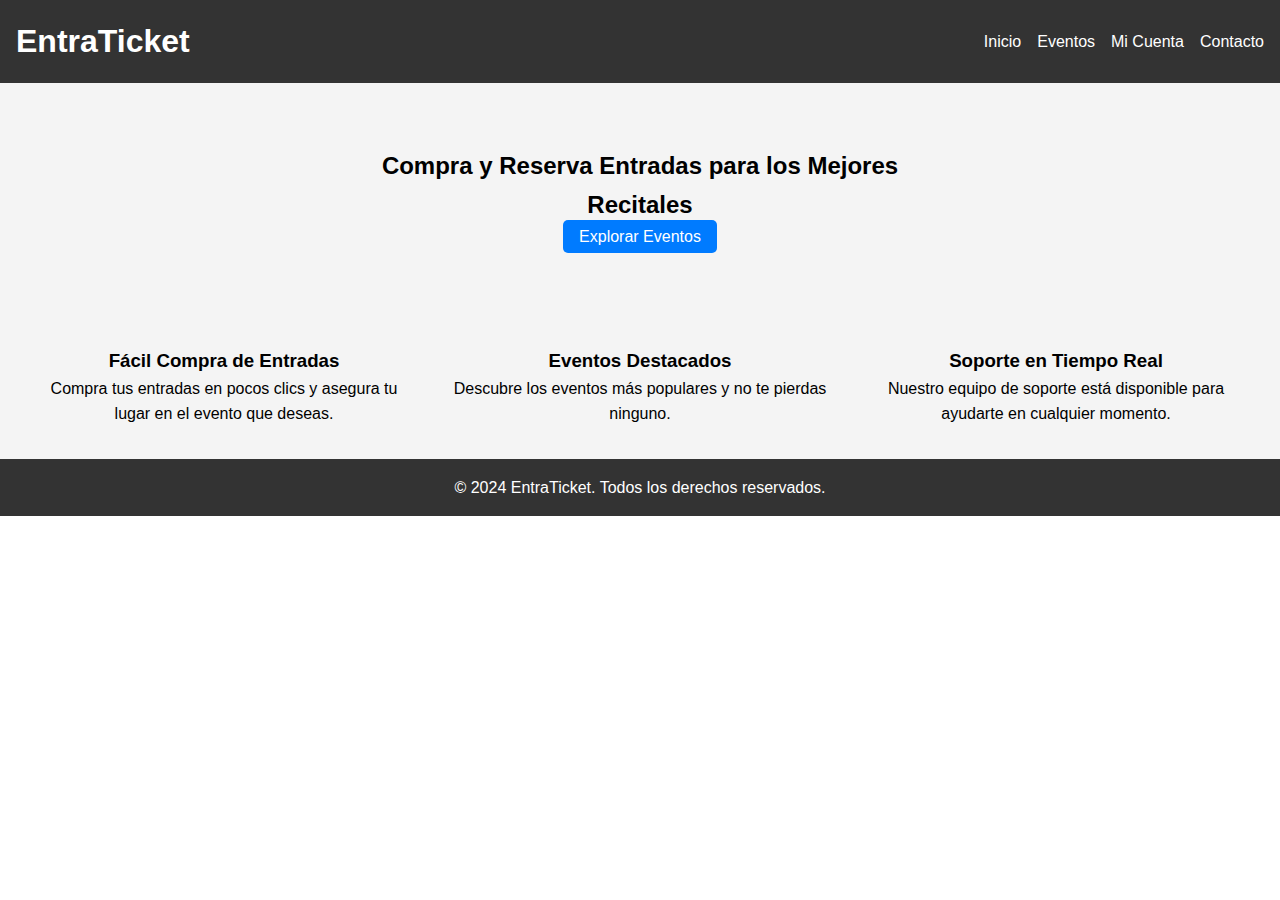
<file: EntraTicket/wwwroot/index.html>
﻿<!DOCTYPE html>
<html lang="es">
<head>
    <meta charset="UTF-8">
    <meta name="viewport" content="width=device-width, initial-scale=1.0">
    <title>EntraTicket - Página de Inicio</title>
    <link rel="stylesheet" href="css/styles.css">
</head>
<body>
    <header>
        <div class="container">
            <h1>EntraTicket</h1>
            <nav>
                <ul>
                    <li><a href="#">Inicio</a></li>
                    <li><a href="#">Eventos</a></li>
                    <li><a href="#">Mi Cuenta</a></li>
                    <li><a href="#">Contacto</a></li>
                </ul>
            </nav>
        </div>
    </header>
    <main>
        <section class="hero">
            <div class="hero-content">
                <h2>Compra y Reserva Entradas para los Mejores Recitales</h2>
                <a href="#" class="btn-primary">Explorar Eventos</a>
            </div>
        </section>
        <section class="features">
            <div class="container">
                <div class="feature">
                    <h3>Fácil Compra de Entradas</h3>
                    <p>Compra tus entradas en pocos clics y asegura tu lugar en el evento que deseas.</p>
                </div>
                <div class="feature">
                    <h3>Eventos Destacados</h3>
                    <p>Descubre los eventos más populares y no te pierdas ninguno.</p>
                </div>
                <div class="feature">
                    <h3>Soporte en Tiempo Real</h3>
                    <p>Nuestro equipo de soporte está disponible para ayudarte en cualquier momento.</p>
                </div>
            </div>
        </section>
        <footer>
            <div class="container">
                <p>&copy; 2024 EntraTicket. Todos los derechos reservados.</p>
            </div>
        </footer>
</body>
</html>
</file>
<file: EntraTicket/wwwroot/css/styles.css>
﻿/* Reset básico */
* {
    margin: 0;
    padding: 0;
    box-sizing: border-box;
}

body {
    font-family: Arial, sans-serif;
    line-height: 1.6;
}

header {
    background: #333;
    color: #fff;
    padding: 1rem 0;
}

    header .container {
        display: flex;
        justify-content: space-between;
        align-items: center;
        padding: 0 1rem;
    }

    header h1 {
        margin: 0;
    }

nav ul {
    list-style: none;
    display: flex;
}

    nav ul li {
        margin-left: 1rem;
    }

        nav ul li a {
            color: #fff;
            text-decoration: none;
        }

.hero {
    background: #f4f4f4;
    text-align: center;
    padding: 4rem 1rem;
}

.hero-content {
    max-width: 600px;
    margin: 0 auto;
}

.btn-primary {
    background: #007bff;
    color: #fff;
    padding: 0.5rem 1rem;
    text-decoration: none;
    border-radius: 5px;
}

.features {
    padding: 2rem 1rem;
    background: #f4f4f4;
}

    .features .container {
        display: flex;
        justify-content: space-around;
    }

.feature {
    flex: 1;
    margin: 0 1rem;
    text-align: center;
}

footer {
    background: #333;
    color: #fff;
    padding: 1rem 0;
    text-align: center;
}
</file>
